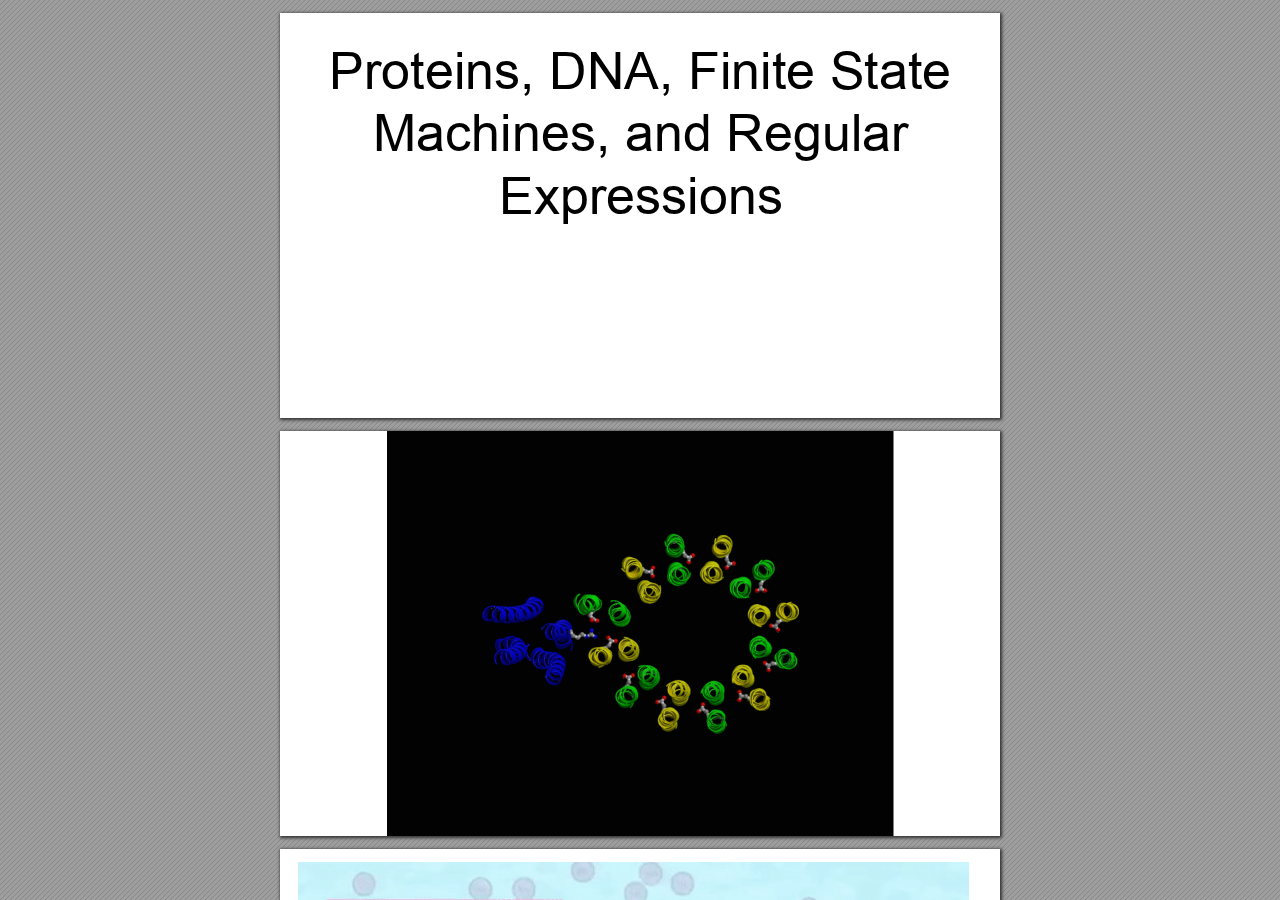
<file: presentations/ribosomes-as-FST/index.html>
<!DOCTYPE html>
<!-- Created by pdf2htmlEX (https://github.com/coolwanglu/pdf2htmlex) -->
<html xmlns="http://www.w3.org/1999/xhtml">
<head>
<meta charset="utf-8"/>

<meta http-equiv="X-UA-Compatible" content="IE=edge,chrome=1"/>
<link rel="stylesheet" href="base.min.css"/>
<link rel="stylesheet" href="fancy.min.css"/>
<link rel="stylesheet" href="main.css"/>
<script src="compatibility.min.js"></script>
<script src="theViewer.min.js"></script>
<script>
try{
theViewer.defaultViewer = new theViewer.Viewer({});
}catch(e){}
</script>
<title></title>
</head>
<body>
<div id="sidebar">
<div id="outline">
</div>
</div>
<div id="page-container">
<div id="pf1" class="pf w0 h0" data-page-no="1"><div class="pc pc1 w0 h0"><img class="bi x0 y0 w0 h0" alt="" src="bg1.png"/><div class="t m0 x1 h1 y1 ff1 fs0 fc0 sc0 ls0 ws0">Proteins, DNA, Finite State </div><div class="t m0 x2 h1 y2 ff1 fs0 fc0 sc0 ls0 ws0">Machines, and Regular </div><div class="t m0 x3 h1 y3 ff1 fs0 fc0 sc0 ls0 ws0">Expressions</div></div><div class="pi" data-data='{"ctm":[1.000000,0.000000,0.000000,1.000000,0.000000,0.000000]}'></div></div>
<div id="pf2" class="pf w0 h0" data-page-no="2"><div class="pc pc2 w0 h0"><img class="bi x0 y0 w0 h0" alt="" src="bg2.png"/></div><div class="pi" data-data='{"ctm":[1.000000,0.000000,0.000000,1.000000,0.000000,0.000000]}'></div></div>
<div id="pf3" class="pf w0 h0" data-page-no="3"><div class="pc pc3 w0 h0"><img class="bi x0 y0 w0 h0" alt="" src="bg3.png"/></div><div class="pi" data-data='{"ctm":[1.000000,0.000000,0.000000,1.000000,0.000000,0.000000]}'></div></div>
<div id="pf4" class="pf w0 h0" data-page-no="4"><div class="pc pc4 w0 h0"><img class="bi x0 y0 w0 h0" alt="" src="bg4.png"/></div><div class="pi" data-data='{"ctm":[1.000000,0.000000,0.000000,1.000000,0.000000,0.000000]}'></div></div>
<div id="pf5" class="pf w0 h0" data-page-no="5"><div class="pc pc5 w0 h0"><img class="bi x0 y0 w0 h0" alt="" src="bg5.png"/></div><div class="pi" data-data='{"ctm":[1.000000,0.000000,0.000000,1.000000,0.000000,0.000000]}'></div></div>
<div id="pf6" class="pf w0 h0" data-page-no="6"><div class="pc pc6 w0 h0"><img class="bi x0 y0 w0 h0" alt="" src="bg6.png"/></div><div class="pi" data-data='{"ctm":[1.000000,0.000000,0.000000,1.000000,0.000000,0.000000]}'></div></div>
<div id="pf7" class="pf w0 h0" data-page-no="7"><div class="pc pc7 w0 h0"><img class="bi x0 y0 w0 h0" alt="" src="bg7.png"/></div><div class="pi" data-data='{"ctm":[1.000000,0.000000,0.000000,1.000000,0.000000,0.000000]}'></div></div>
<div id="pf8" class="pf w0 h0" data-page-no="8"><div class="pc pc8 w0 h0"><img class="bi x0 y0 w0 h0" alt="" src="bg8.png"/></div><div class="pi" data-data='{"ctm":[1.000000,0.000000,0.000000,1.000000,0.000000,0.000000]}'></div></div>
<div id="pf9" class="pf w0 h0" data-page-no="9"><div class="pc pc9 w0 h0"><img class="bi x0 y0 w0 h0" alt="" src="bg9.png"/></div><div class="pi" data-data='{"ctm":[1.000000,0.000000,0.000000,1.000000,0.000000,0.000000]}'></div></div>
<div id="pfa" class="pf w0 h0" data-page-no="a"><div class="pc pca w0 h0"><img class="bi x0 y0 w0 h0" alt="" src="bga.png"/></div><div class="pi" data-data='{"ctm":[1.000000,0.000000,0.000000,1.000000,0.000000,0.000000]}'></div></div>
<div id="pfb" class="pf w0 h0" data-page-no="b"><div class="pc pcb w0 h0"><img class="bi x0 y0 w0 h0" alt="" src="bgb.png"/></div><div class="pi" data-data='{"ctm":[1.000000,0.000000,0.000000,1.000000,0.000000,0.000000]}'></div></div>
<div id="pfc" class="pf w0 h0" data-page-no="c"><div class="pc pcc w0 h0"><img class="bi x0 y0 w0 h0" alt="" src="bgc.png"/><div class="t m0 x4 h2 y4 ff1 fs1 fc0 sc0 ls0 ws0">TRH: Glu-His-Pro</div></div><div class="pi" data-data='{"ctm":[1.000000,0.000000,0.000000,1.000000,0.000000,0.000000]}'></div></div>
<div id="pfd" class="pf w0 h0" data-page-no="d"><div class="pc pcd w0 h0"><img class="bi x0 y0 w0 h0" alt="" src="bgd.png"/><div class="t m0 x4 h3 y5 ff1 fs2 fc1 sc0 ls0 ws0">Oxytocin: Cys – Tyr – Ile – Gln – Asn – Cys – Pro – Leu – Gly </div><div class="t m0 x4 h3 y6 ff1 fs2 fc1 sc0 ls0 ws0">GNRH: Glu-His-Trp-Ser-Tyr-Gly-Leu-Arg-Pro-Gly</div><div class="t m0 x4 h3 y7 ff1 fs2 fc1 sc0 ls0 ws0">Angiotensin: Asp-Arg-Val-Tyr-Ile-His-Pro-Phe</div><div class="t m0 x4 h3 y8 ff1 fs2 fc1 sc0 ls0 ws0">Bradykinin: Arg-Pro-Pro-Gly-Phe-Ser-Pro-Phe-Arg</div><div class="t m0 x4 h3 y9 ff1 fs2 fc1 sc0 ls0 ws0">Endorphin:  Tyr-Gly-Gly-Phe-Met-Thr-Ser-Glu-Lys-Ser-Gln-Thr-Pro-Leu-Val-Thr</div></div><div class="pi" data-data='{"ctm":[1.000000,0.000000,0.000000,1.000000,0.000000,0.000000]}'></div></div>
<div id="pfe" class="pf w0 h0" data-page-no="e"><div class="pc pce w0 h0"><img class="bi x0 y0 w0 h0" alt="" src="bge.png"/><div class="t m0 x4 h2 y4 ff1 fs1 fc0 sc0 ls0 ws0">Finite State Machine</div></div><div class="pi" data-data='{"ctm":[1.000000,0.000000,0.000000,1.000000,0.000000,0.000000]}'></div></div>
<div id="pff" class="pf w0 h0" data-page-no="f"><div class="pc pcf w0 h0"><img class="bi x0 y0 w0 h0" alt="" src="bgf.png"/></div><div class="pi" data-data='{"ctm":[1.000000,0.000000,0.000000,1.000000,0.000000,0.000000]}'></div></div>
</div>
<div class="loading-indicator">

</div>
</body>
</html>
</file>
<file: presentations/ribosomes-as-FST/main.css>
.ff0{font-family:sans-serif;visibility:hidden;}
@font-face{font-family:ff1;src:url(f1.woff)format("woff");}.ff1{font-family:ff1;line-height:0.938965;font-style:normal;font-weight:normal;visibility:visible;}
.m0{transform:matrix(0.250000,0.000000,0.000000,0.250000,0,0);-ms-transform:matrix(0.250000,0.000000,0.000000,0.250000,0,0);-webkit-transform:matrix(0.250000,0.000000,0.000000,0.250000,0,0);}
.v0{vertical-align:0.000000px;}
.ls0{letter-spacing:0.000000px;}
.sc_{text-shadow:none;}
.sc0{text-shadow:-0.015em 0 transparent,0 0.015em transparent,0.015em 0 transparent,0 -0.015em  transparent;}
@media screen and (-webkit-min-device-pixel-ratio:0){
.sc_{-webkit-text-stroke:0px transparent;}
.sc0{-webkit-text-stroke:0.015em transparent;text-shadow:none;}
}
.ws0{word-spacing:0.000000px;}
.fc1{color:rgb(89,89,89);}
.fc0{color:rgb(0,0,0);}
.fs2{font-size:48.000000px;}
.fs1{font-size:112.000000px;}
.fs0{font-size:208.000000px;}
.y0{bottom:0.000000px;}
.y9{bottom:56.986542px;}
.y8{bottom:71.386551px;}
.y7{bottom:85.786560px;}
.y6{bottom:100.186569px;}
.y5{bottom:114.586578px;}
.y3{bottom:203.785202px;}
.y2{bottom:266.185211px;}
.y1{bottom:328.585213px;}
.y4{bottom:335.533268px;}
.h3{height:34.968750px;}
.h2{height:81.593750px;}
.h1{height:151.531250px;}
.h0{height:405.000000px;}
.w0{width:720.000000px;}
.x0{left:0.000000px;}
.x4{left:31.742126px;}
.x1{left:49.438171px;}
.x2{left:92.813171px;}
.x3{left:218.500687px;}
@media print{
.v0{vertical-align:0.000000pt;}
.ls0{letter-spacing:0.000000pt;}
.ws0{word-spacing:0.000000pt;}
.fs2{font-size:64.000000pt;}
.fs1{font-size:149.333333pt;}
.fs0{font-size:277.333333pt;}
.y0{bottom:0.000000pt;}
.y9{bottom:75.982056pt;}
.y8{bottom:95.182068pt;}
.y7{bottom:114.382080pt;}
.y6{bottom:133.582092pt;}
.y5{bottom:152.782104pt;}
.y3{bottom:271.713603pt;}
.y2{bottom:354.913615pt;}
.y1{bottom:438.113617pt;}
.y4{bottom:447.377691pt;}
.h3{height:46.625000pt;}
.h2{height:108.791667pt;}
.h1{height:202.041667pt;}
.h0{height:540.000000pt;}
.w0{width:960.000000pt;}
.x0{left:0.000000pt;}
.x4{left:42.322835pt;}
.x1{left:65.917562pt;}
.x2{left:123.750895pt;}
.x3{left:291.334249pt;}
}
</file>
<file: presentations/ribosomes-as-FST/base.min.css>
/*! 
 * Base CSS
 * Copyright 2012,2013 Lu Wang <coolwanglu@gmail.com> 
 * https://github.com/coolwanglu/pdf2htmlEX/blob/master/share/LICENSE
 */#sidebar{position:absolute;top:0;left:0;bottom:0;width:250px;padding:0;margin:0;overflow:auto}#page-container{position:absolute;top:0;left:0;margin:0;padding:0;border:0}@media screen{#sidebar.opened+#page-container{left:250px}#page-container{bottom:0;right:0;overflow:auto}.loading-indicator{display:none}.loading-indicator.active{display:block;position:absolute;width:64px;height:64px;top:50%;left:50%;margin-top:-32px;margin-left:-32px}.loading-indicator img{position:absolute;top:0;left:0;bottom:0;right:0}}@media print{@page{margin:0}html{margin:0}body{margin:0;-webkit-print-color-adjust:exact}#sidebar{display:none}#page-container{width:auto;height:auto;overflow:visible;background-color:transparent}.d{display:none}}.pf{position:relative;background-color:white;overflow:hidden;margin:0;border:0}.pc{position:absolute;border:0;padding:0;margin:0;top:0;left:0;width:100%;height:100%;overflow:hidden;display:block;transform-origin:0 0;-ms-transform-origin:0 0;-webkit-transform-origin:0 0}.pc.opened{display:block}.bf{position:absolute;border:0;margin:0;top:0;bottom:0;width:100%;height:100%;-ms-user-select:none;-moz-user-select:none;-webkit-user-select:none;user-select:none}.bi{position:absolute;border:0;margin:0;-ms-user-select:none;-moz-user-select:none;-webkit-user-select:none;user-select:none}@media print{.pf{margin:0;box-shadow:none;page-break-after:always;page-break-inside:avoid}@-moz-document url-prefix(){.pf{overflow:visible;border:1px solid #fff}.pc{overflow:visible}}}.c{position:absolute;border:0;padding:0;margin:0;overflow:hidden;display:block}.t{position:absolute;white-space:pre;font-size:1px;transform-origin:0 100%;-ms-transform-origin:0 100%;-webkit-transform-origin:0 100%;unicode-bidi:bidi-override;-moz-font-feature-settings:"liga" 0}.t:after{content:''}.t:before{content:'';display:inline-block}.t span{position:relative;unicode-bidi:bidi-override}._{display:inline-block;color:transparent;z-index:-1}::selection{background:rgba(127,255,255,0.4)}::-moz-selection{background:rgba(127,255,255,0.4)}.pi{display:none}.d{position:absolute;transform-origin:0 100%;-ms-transform-origin:0 100%;-webkit-transform-origin:0 100%}.it{border:0;background-color:rgba(255,255,255,0.0)}.ir:hover{cursor:pointer}
</file>
<file: presentations/ribosomes-as-FST/fancy.min.css>
/*! 
 * Fancy styles
 * Copyright 2012,2013 Lu Wang <coolwanglu@gmail.com> 
 * https://github.com/coolwanglu/pdf2htmlEX/blob/master/share/LICENSE
 */@keyframes fadein{from{opacity:0}to{opacity:1}}@-webkit-keyframes fadein{from{opacity:0}to{opacity:1}}@keyframes swing{0{transform:rotate(0)}10%{transform:rotate(0)}90%{transform:rotate(720deg)}100%{transform:rotate(720deg)}}@-webkit-keyframes swing{0{-webkit-transform:rotate(0)}10%{-webkit-transform:rotate(0)}90%{-webkit-transform:rotate(720deg)}100%{-webkit-transform:rotate(720deg)}}@media screen{#sidebar{background-color:#2f3236;background-image:url("[data-uri]")}#outline{font-family:Georgia,Times,"Times New Roman",serif;font-size:13px;margin:2em 1em}#outline ul{padding:0}#outline li{list-style-type:none;margin:1em 0}#outline li>ul{margin-left:1em}#outline a,#outline a:visited,#outline a:hover,#outline a:active{line-height:1.2;color:#e8e8e8;text-overflow:ellipsis;white-space:nowrap;text-decoration:none;display:block;overflow:hidden;outline:0}#outline a:hover{color:#0cf}#page-container{background-color:#9e9e9e;background-image:url("[data-uri]");-webkit-transition:left 500ms;transition:left 500ms}.pf{margin:13px auto;box-shadow:1px 1px 3px 1px #333;border-collapse:separate}.pc.opened{-webkit-animation:fadein 100ms;animation:fadein 100ms}.loading-indicator.active{-webkit-animation:swing 1.5s ease-in-out .01s infinite alternate none;animation:swing 1.5s ease-in-out .01s infinite alternate none}.checked{background:no-repeat url([data-uri])}}
</file>
